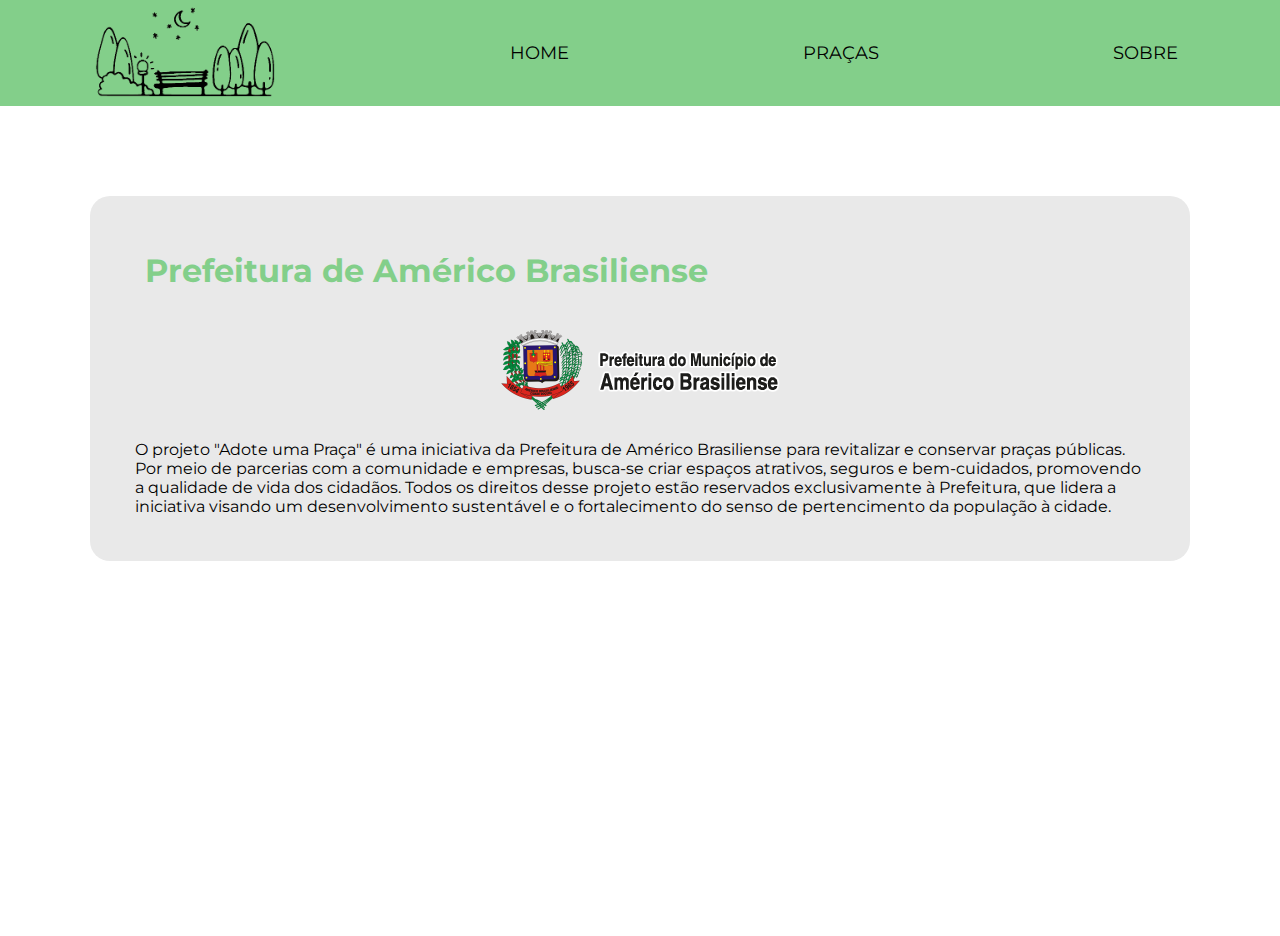
<file: sobre.html>
<!DOCTYPE html>
<html lang="en">

<head>
    <meta charset="UTF-8">
    <meta name="viewport" content="width=], initial-scale=1.0">
    <link rel="stylesheet" href="sobre.css">
    <title>Adote uma praça</title>
</head>

<body>
    <div class="container">
        <div class="navbar" id="navbar">

            <a href="#"><img class="logo" src="./assets/desenho.png" alt=""></a>
            <header>
                <ul>
                    <li><a href="/index.html">HOME</a></li>
                    <li><a href="/praca.html">PRAÇAS</a></li>
                    <li><a href="/sobre.html">SOBRE</a></li>
                </ul>
            </header>
        </div>

        <div class="text">
            <h1 id="titulo">Prefeitura de Américo Brasiliense</h1>
            <div id="logopmab">
            <img  src="/assets/logo_pmab-02412.png" alt="">
            </div>
            <p id="paragrafo">O projeto "Adote uma Praça" é uma iniciativa da Prefeitura de Américo Brasiliense para revitalizar e conservar praças públicas. Por meio de parcerias com a comunidade e empresas, busca-se criar espaços atrativos, seguros e bem-cuidados, promovendo a qualidade de vida dos cidadãos. Todos os direitos desse projeto estão reservados exclusivamente à Prefeitura, que lidera a iniciativa visando um desenvolvimento sustentável e o fortalecimento do senso de pertencimento da população à cidade.</p>
        </div>
</body>

</html>
</file>
<file: sobre.css>
@import url('https://fonts.googleapis.com/css2?family=Montserrat:ital,wght@0,300;0,400;0,600;1,800&display=swap');

* {
    padding: 0;
    margin: 0;
    font-family: 'Montserrat', sans-serif;
}

.container {
    width: 100%;
    height: 104vh;
    box-sizing: border-box;

}

.navbar {
    /* height: %; */
    width: 100%;
    display: flex;
    background-color: #83CF8A;
    align-items: center;

}

.logo {
    width: 20vh;
    padding-left: 10vh;
    margin: 5px;
    cursor: pointer;
}

header {
    text-align: center;
}

header ul li {
    padding-left: 30px;
    list-style: none;
    display: inline-block;
    margin-left: 200px;
}

header ul li a {
    text-decoration: none;
    font-weight: 400;
    color: #000;
    font-size: 18px;
    transition: 0.3s;
}

header ul li a:hover {
    color: #fff;
}

#titulo {
    color: #83CF8A;
    padding: 10px;
    transition: 0.3s;
}


#titulo:hover{
    color: #a7ccab;
}
.stitulo {
    padding: 10px;
}

.paragrafo {
    opacity: 80%;
}

.text {
    padding: 5vh;
    margin: 10vh;
    border-radius: 20px;
    background-color: rgb(233, 233, 233);
    justify-content: center;
    font-family: Open Sans, sans-serif;
}

#logopmab{
    display: flex;
    align-items: center;
    justify-content: center;
    padding: 30px;
}
</file>
